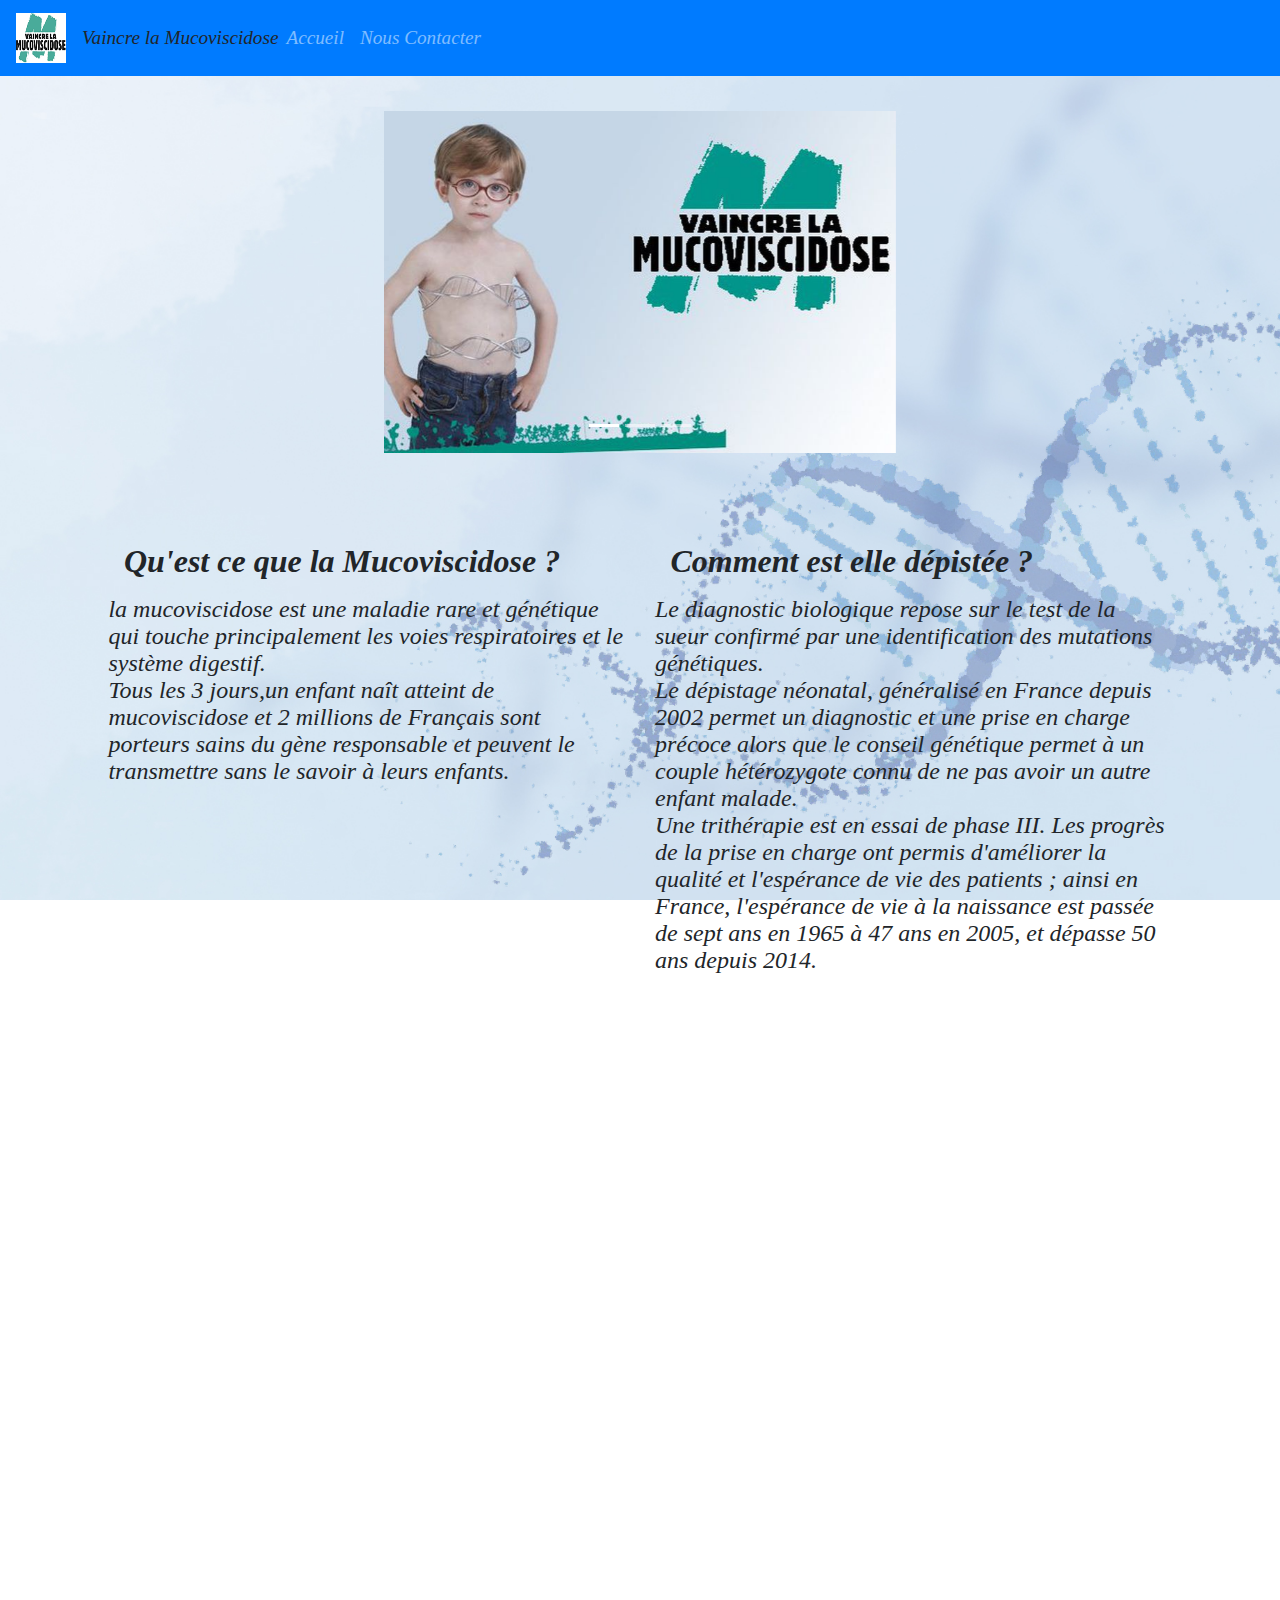
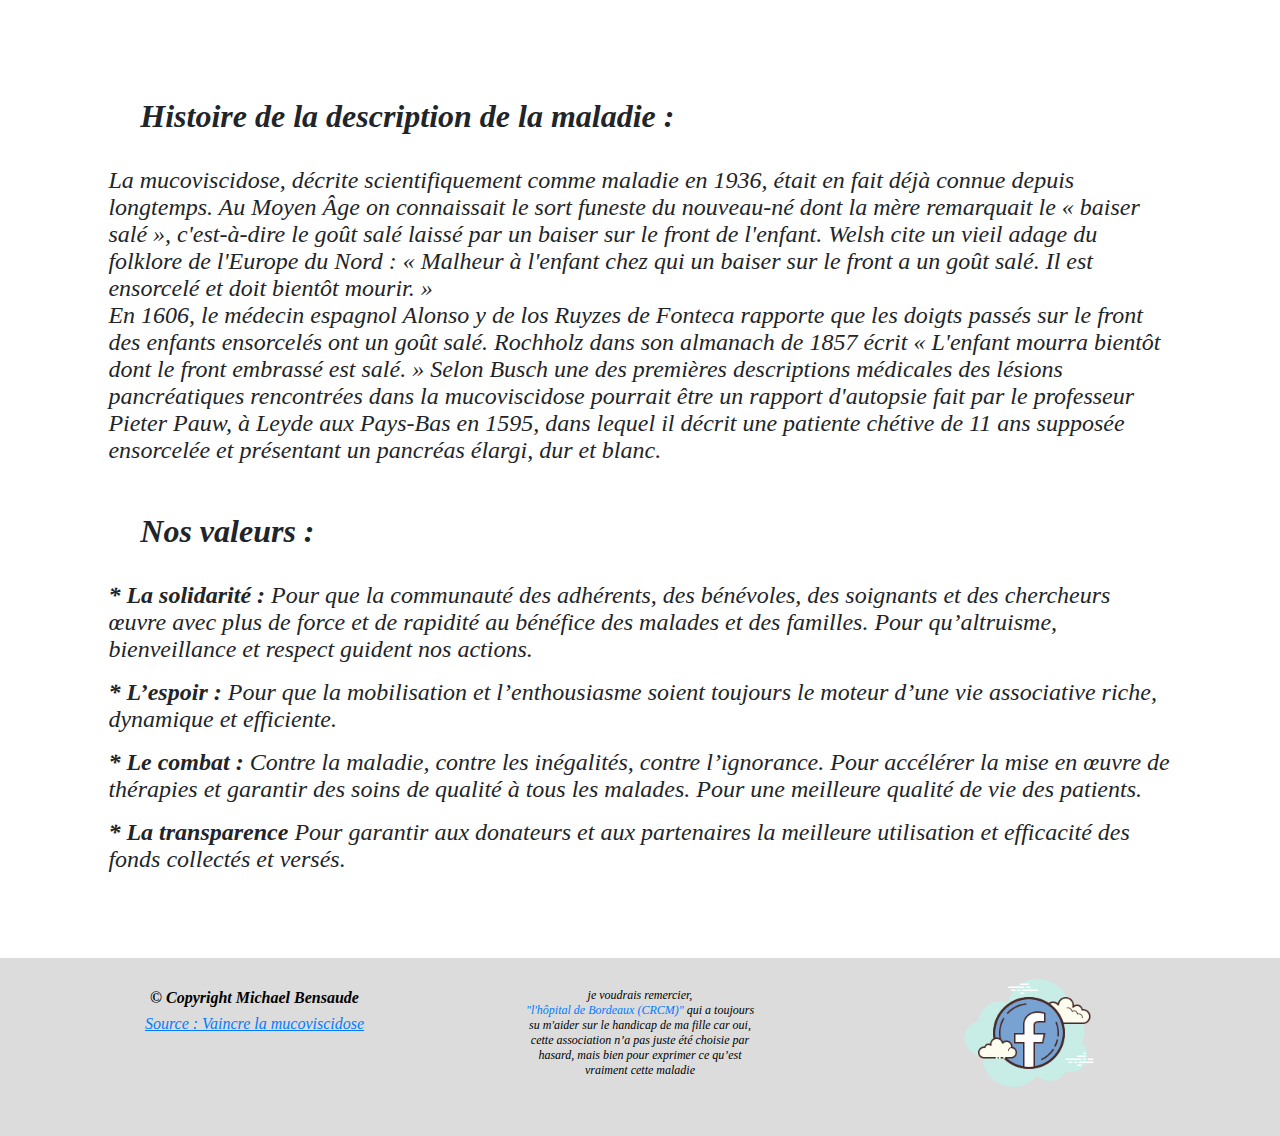
<file: index.html>
<!DOCTYPE html>
<html lang="fr">

<head>
    <meta charset="UTF-8">
    <meta name="viewport" content="width=device-width, initial-scale=1 user-scalable=0">
    <!-- a ne pas négliger il est important pour la présentation fluide  du Framework Bootstrap-->
    <link rel="stylesheet" href="https://stackpath.bootstrapcdn.com/bootstrap/4.3.1/css/bootstrap.min.css" integrity="sha384-ggOyR0iXCbMQv3Xipma34MD+dH/1fQ784/j6cY/iJTQUOhcWr7x9JvoRxT2MZw1T" crossorigin="anonymous">



    <!-- CSS only -->
    <link rel="stylesheet" href="style.css">
    <title> Vaincre la mucoviscidose</title>
</head>

<body>
    <!-- ceci est la presentation de ma navbar avec le Framework Bootstrap-->
    <nav class="navbar navbar-dark bg-primary navbar navbar-expand-lg">
        <a href="index.html" class="navbar-brand"> <img src="logo.png" alt="logo du site" width="50px" height="50px"></a> Vaincre la Mucoviscidose</a>
        <button type="button" class="navbar-toggler" data-toggle="collapse" data-target="#navbarNavDropdown" aria-controls="navbarNavDropdown" aria-expanded="false" aria-label="Toggle navigation">
            <svg xmlns="http://www.w3.org/2000/svg" width="16" height="16" fill="currentColor" class="bi bi-collection-fill" viewBox="0 0 16 16">
                <path d="M0 13a1.5 1.5 0 0 0 1.5 1.5h13A1.5 1.5 0 0 0 16 13V6a1.5 1.5 0 0 0-1.5-1.5h-13A1.5 1.5 0 0 0 0 6v7z"/>
                <path fill-rule="evenodd" d="M2 3a.5.5 0 0 0 .5.5h11a.5.5 0 0 0 0-1h-11A.5.5 0 0 0 2 3zm2-2a.5.5 0 0 0 .5.5h7a.5.5 0 0 0 0-1h-7A.5.5 0 0 0 4 1z"/>
              </svg>
        </button>
        <div class="collapse navbar-collapse" id="navbarNavDropdown">

            <ul class="navbar-nav">
                <li class="nav-item">
                    <a href="index.html" class="nav-link"> Accueil</a>
                </li>
                <li class="nav-item">
                    <a href="nous contacter.html" class="nav-link"> Nous Contacter</a>

            </ul>
        </div>

    </nav>
    <!-- fin de la limitation de la NavBar-->








    <!-- conteneur du carousel -->
    <div id="carousel-appdev" class="carousel slide" data-ride="carousel" data-interval="3000">
        <!-- Indicators -->
        <ol class="carousel-indicators">
            <li data-target="#carousel-appdev" data-slide-to="0" class="active"></li>
            <li data-target="#carousel-appdev" data-slide-to="1"></li>
            <li data-target="#carousel-appdev" data-slide-to="2"></li>

        </ol>


        <div class="carousel-inner" role="listbox">
            <div class="carousel-item active">
                <img src="un.jpg" alt="first-picture">
                <div class="carousel-caption">

                </div>
            </div>
            <div class="carousel-item">
                <img src="deux.jpg" alt="second-picture">
                <div class="carousel-caption">

                </div>
            </div>
            <div class="carousel-item">

                <img src="trois.jpg" alt="thired-picture">
                <div class="carousel-caption">

                </div>
            </div>


        </div>

    </div>


    <!-- fin du conteneur du carousel -->


    <!-- conteneur de l'article en Bootstrap -->
    <section>

        <article>


            <div class="container">
                <div class="row">
                    <div class="col-lg-6">
                        <h3> Qu'est ce que la Mucoviscidose ?

                        </h3>
                        <p> la mucoviscidose est une maladie rare et génétique qui touche principalement les voies respiratoires et le système digestif.<br/> Tous les 3 jours,un enfant naît atteint de mucoviscidose et 2 millions de Français sont porteurs
                            sains du gène responsable et peuvent le transmettre sans le savoir à leurs enfants.
                        </p>
                    </div>


                    <div class="col-lg-6">


                        <h3> Comment est elle dépistée ?

                        </h3>
                        <p>
                            Le diagnostic biologique repose sur le test de la sueur confirmé par une identification des mutations génétiques.<br/> Le dépistage néonatal, généralisé en France depuis 2002 permet un diagnostic et une prise en charge précoce
                            alors que le conseil génétique permet à un couple hétérozygote connu de ne pas avoir un autre enfant malade. <br/>Une trithérapie est en essai de phase III. Les progrès de la prise en charge ont permis d'améliorer la qualité
                            et l'espérance de vie des patients ; ainsi en France, l'espérance de vie à la naissance est passée de sept ans en 1965 à 47 ans en 2005, et dépasse 50 ans depuis 2014.
                        </p>

                    </div>
                </div>



                <div class="embed-responsive">

                    <div class="embed-responsive embed-responsive-16by9">


                        <iframe width="560" height="315" src="https://www.youtube.com/embed/od5AP6hMatw" frameborder="0" allow="accelerometer; autoplay; clipboard-write; encrypted-media; gyroscope; picture-in-picture" allowfullscreen></iframe>
                    </div>
                </div>



            </div>
            </div>
            </div>



        </article>
        <div class="container">
            <div class="row">
                <div class="col-lg-12">
                    <h3> Histoire de la description de la maladie :

                    </h3>
                    <p>

                        La mucoviscidose, décrite scientifiquement comme maladie en 1936, était en fait déjà connue depuis longtemps. Au Moyen Âge on connaissait le sort funeste du nouveau-né dont la mère remarquait le « baiser salé », c'est-à-dire le goût salé laissé par un
                        baiser sur le front de l'enfant. Welsh cite un vieil adage du folklore de l'Europe du Nord : « Malheur à l'enfant chez qui un baiser sur le front a un goût salé. Il est ensorcelé et doit bientôt mourir. » <br/>En
                        1606, le médecin espagnol Alonso y de los Ruyzes de Fonteca rapporte que les doigts passés sur le front des enfants ensorcelés ont un goût salé. Rochholz dans son almanach de 1857 écrit « L'enfant mourra bientôt dont le front embrassé
                        est salé. » Selon Busch une des premières descriptions médicales des lésions pancréatiques rencontrées dans la mucoviscidose pourrait être un rapport d'autopsie fait par le professeur Pieter Pauw, à Leyde aux Pays-Bas en 1595,
                        dans lequel il décrit une patiente chétive de 11 ans supposée ensorcelée et présentant un pancréas élargi, dur et blanc.
                    </p>

                </div>
                <div class="col-lg-12">
                    <h3> Nos valeurs :

                    </h3>

                    <p> <b>  * La solidarité :</b> Pour que la communauté des adhérents, des bénévoles, des soignants et des chercheurs œuvre avec plus de force et de rapidité au bénéfice des malades et des familles. Pour qu’altruisme, bienveillance et respect
                        guident nos actions.</p>




                    <p> <b> *  L’espoir :</b> Pour que la mobilisation et l’enthousiasme soient toujours le moteur d’une vie associative riche, dynamique et efficiente. </p>

                    <p> <b>  *  Le combat :</b> Contre la maladie, contre les inégalités, contre l’ignorance. Pour accélérer la mise en œuvre de thérapies et garantir des soins de qualité à tous les malades. Pour une meilleure qualité de vie des patients.
                    </p>

                    <p> <b>  * La transparence </b> Pour garantir aux donateurs et aux partenaires la meilleure utilisation et efficacité des fonds collectés et versés. </p>
                </div>

            </div>
        </div>




        </article>
    </section>
    <!-- fin de l'article-->

    <!-- ceci est la constrction de mon footer elle devra etre codé en Bootrap pour etre Repsonsive et etre appliqué sur toute le site -->


    <footer>
        <div class="container-footer">
            <div class="row">
                <div class="col lg-3">
                    <h5> <b>© Copyright Michael Bensaude</b> </h5>
                    <a href="https://www.vaincrelamuco.org/"> <u>  Source : Vaincre la mucoviscidose</u></a>
                </div>
                <div id="paragraphe-footer">

                    <p>je voudrais remercier,<br/>
                        <a href="https://www.chu-bordeaux.fr/Les-unités-médicales/CRCM-pédiatrique/">"l'hôpital de Bordeaux (CRCM)"</a> qui a toujours su m'aider sur le handicap de ma fille car oui, cette association n’a pas juste été choisie par hasard,
                        mais bien pour exprimer ce qu’est vraiment cette maladie</p>


                </div>
                <div class="col lg-3">
                    <a href="https://www.facebook.com/VaincrelaMucoviscidose/">
                        <img src="facebook-icon.png" width="150px">
                    </a>
                </div>
            </div>

        </div>

    </footer>
    <script src="https://code.jquery.com/jquery-3.3.1.slim.min.js" integrity="sha384-q8i/X+965DzO0rT7abK41JStQIAqVgRVzpbzo5smXKp4YfRvH+8abtTE1Pi6jizo" crossorigin="anonymous"></script>

    <script src="https://stackpath.bootstrapcdn.com/bootstrap/4.3.1/js/bootstrap.min.js" integrity="sha384-JjSmVgyd0p3pXB1rRibZUAYoIIy6OrQ6VrjIEaFf/nJGzIxFDsf4x0xIM+B07jRM" crossorigin="anonymous"></script>

</body>

</html>
</file>
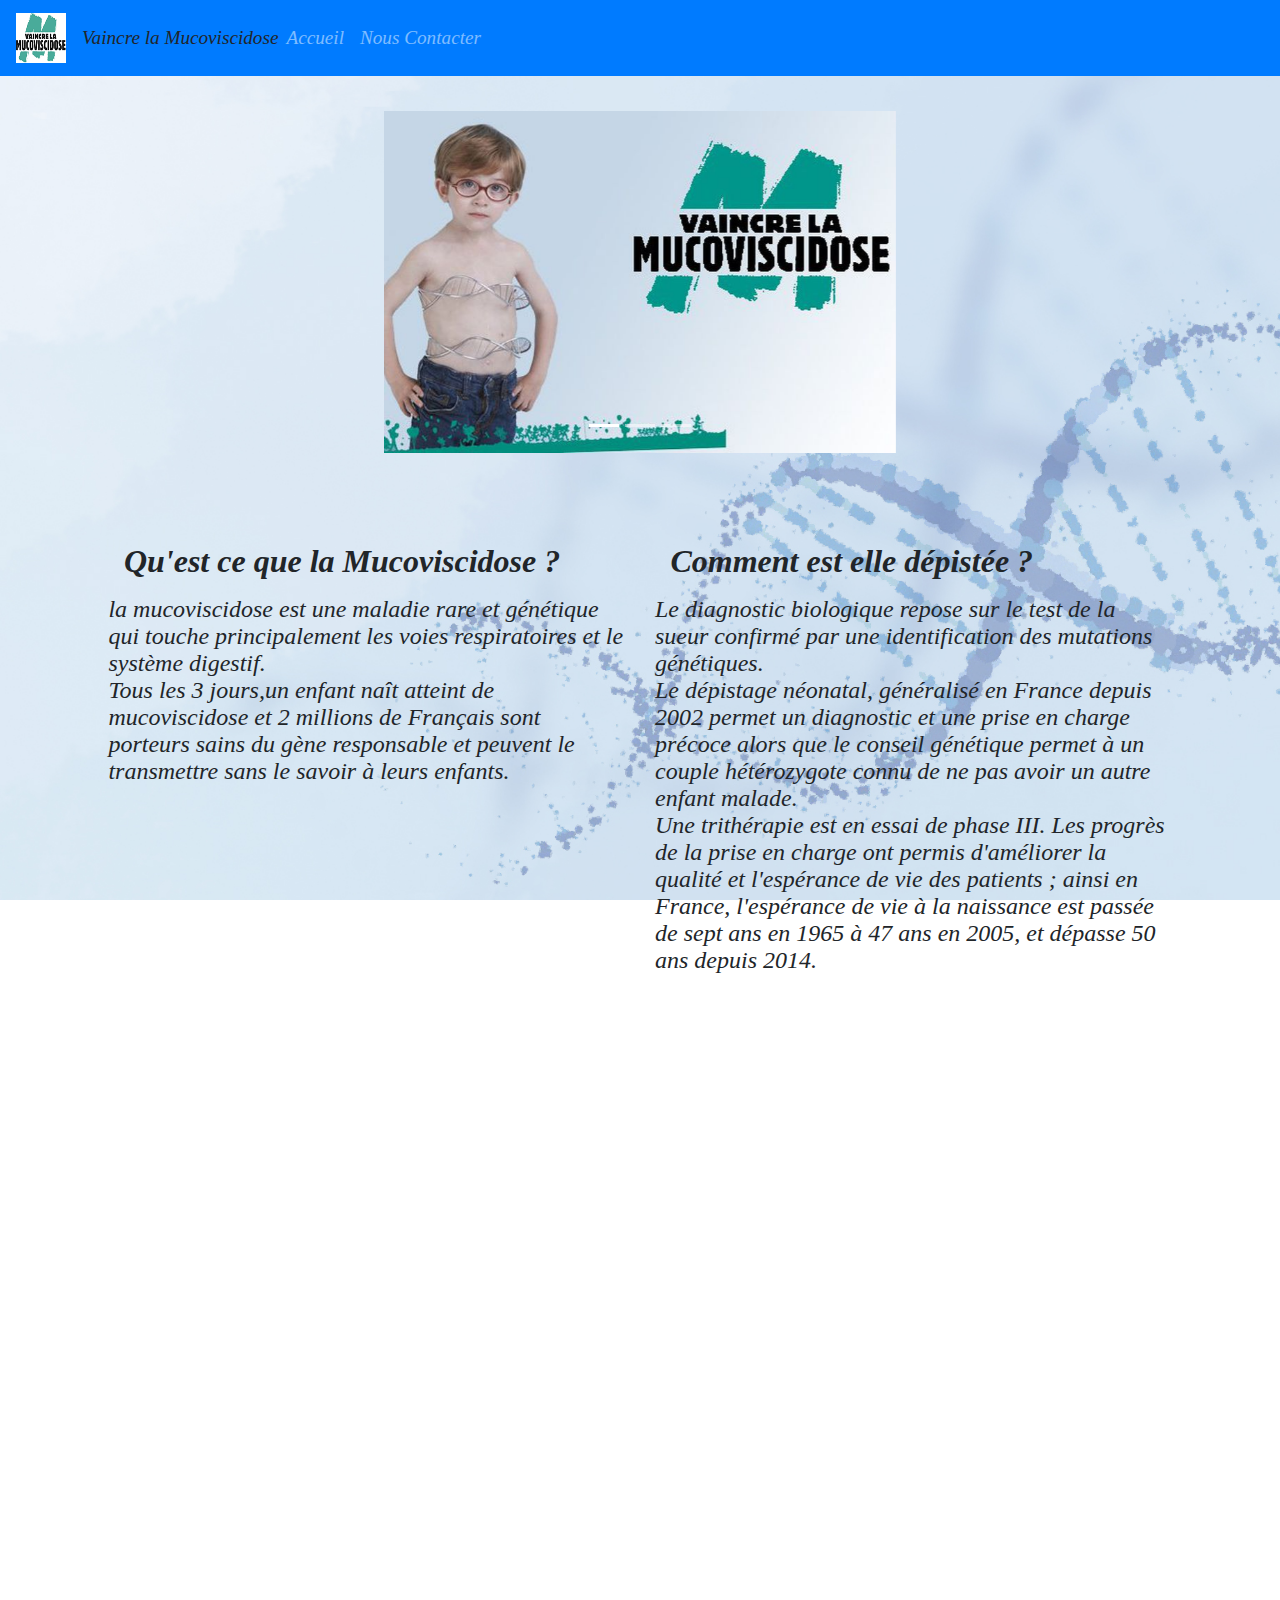
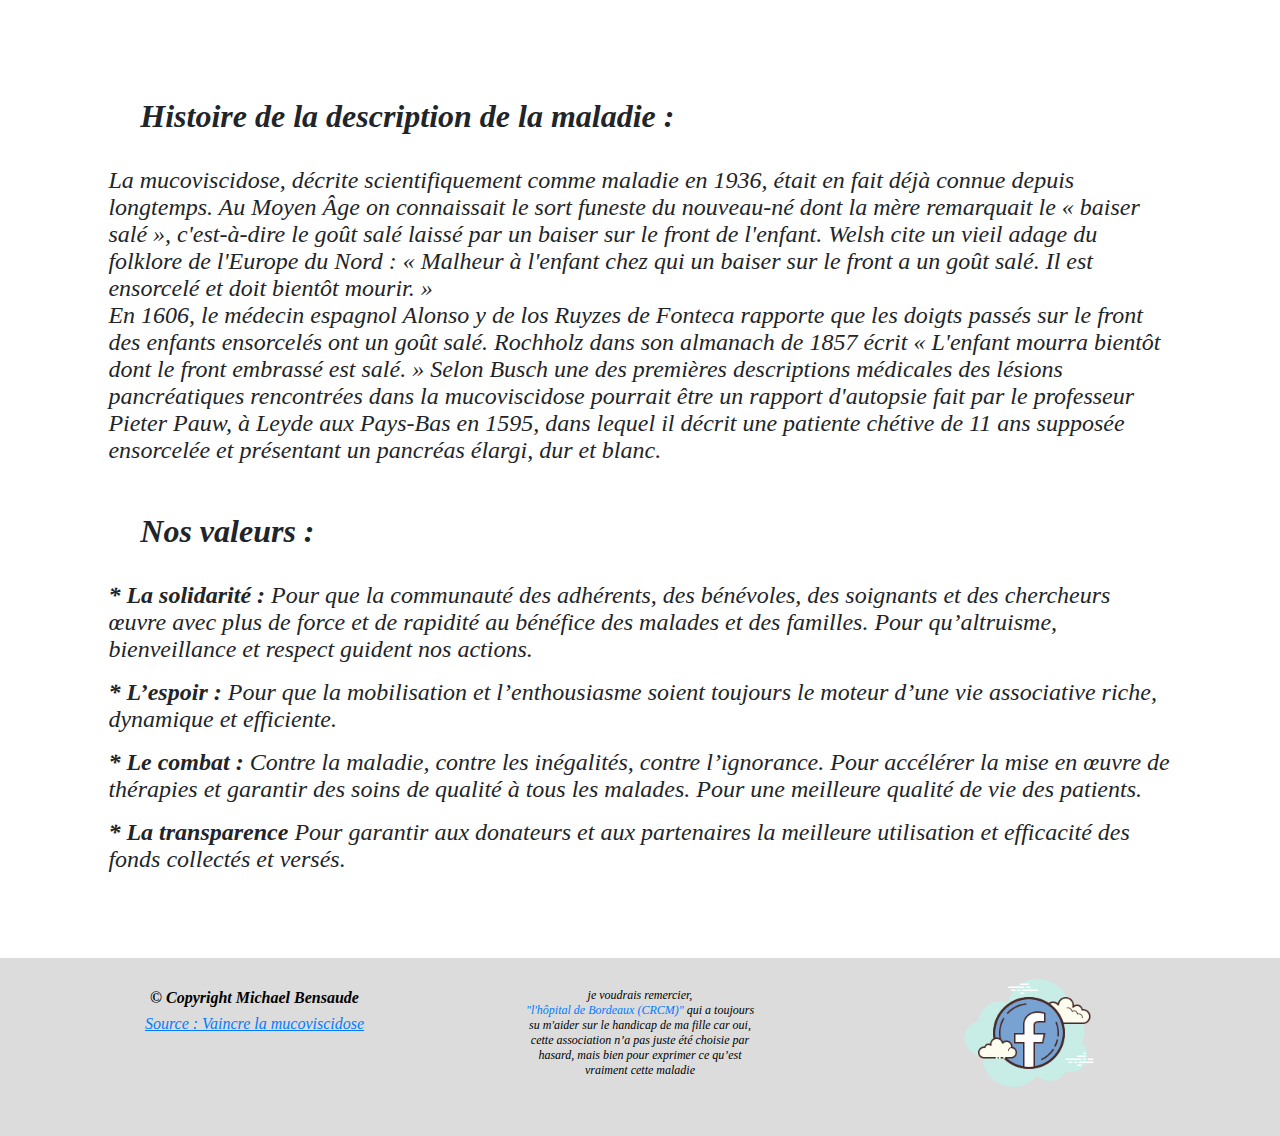
<file: accueil.html>
<!DOCTYPE html>
<html lang="fr">

<head>
    <meta charset="UTF-8">
    <meta name="viewport" content="width=device-width, initial-scale=1 user-scalable=0">
    <!-- a ne pas négliger il est important pour la présentation fluide  du Framework Bootstrap-->
    <link rel="stylesheet" href="https://stackpath.bootstrapcdn.com/bootstrap/4.3.1/css/bootstrap.min.css" integrity="sha384-ggOyR0iXCbMQv3Xipma34MD+dH/1fQ784/j6cY/iJTQUOhcWr7x9JvoRxT2MZw1T" crossorigin="anonymous">



    <!-- CSS only -->
    <link rel="stylesheet" href="style.css">
    <title> Vaincre la mucoviscidose</title>
</head>

<body>
    <!-- ceci est la presentation de ma navbar avec le Framework Bootstrap-->
    <nav class="navbar navbar-dark bg-primary navbar navbar-expand-lg">
        <a href="acceuil.html" class="navbar-brand"> <img src="logo.png" alt="logo du site" width="50px" height="50px"></a> Vaincre la Mucoviscidose</a>
        <button type="button" class="navbar-toggler" data-toggle="collapse" data-target="#navbarNavDropdown" aria-controls="navbarNavDropdown" aria-expanded="false" aria-label="Toggle navigation">
            <svg xmlns="http://www.w3.org/2000/svg" width="16" height="16" fill="currentColor" class="bi bi-collection-fill" viewBox="0 0 16 16">
                <path d="M0 13a1.5 1.5 0 0 0 1.5 1.5h13A1.5 1.5 0 0 0 16 13V6a1.5 1.5 0 0 0-1.5-1.5h-13A1.5 1.5 0 0 0 0 6v7z"/>
                <path fill-rule="evenodd" d="M2 3a.5.5 0 0 0 .5.5h11a.5.5 0 0 0 0-1h-11A.5.5 0 0 0 2 3zm2-2a.5.5 0 0 0 .5.5h7a.5.5 0 0 0 0-1h-7A.5.5 0 0 0 4 1z"/>
              </svg>
        </button>
        <div class="collapse navbar-collapse" id="navbarNavDropdown">

            <ul class="navbar-nav">
                <li class="nav-item">
                    <a href="accueil.html" class="nav-link"> Accueil</a>
                </li>
                <li class="nav-item">
                    <a href="nous contacter.html" class="nav-link"> Nous Contacter</a>

            </ul>
        </div>

    </nav>
    <!-- fin de la limitation de la NavBar-->








    <!-- conteneur du carousel -->
    <div id="carousel-appdev" class="carousel slide" data-ride="carousel" data-interval="3000">
        <!-- Indicators -->
        <ol class="carousel-indicators">
            <li data-target="#carousel-appdev" data-slide-to="0" class="active"></li>
            <li data-target="#carousel-appdev" data-slide-to="1"></li>
            <li data-target="#carousel-appdev" data-slide-to="2"></li>

        </ol>


        <div class="carousel-inner" role="listbox">
            <div class="carousel-item active">
                <img src="un.jpg" alt="first-picture">
                <div class="carousel-caption">

                </div>
            </div>
            <div class="carousel-item">
                <img src="deux.jpg" alt="second-picture">
                <div class="carousel-caption">

                </div>
            </div>
            <div class="carousel-item">

                <img src="trois.jpg" alt="thired-picture">
                <div class="carousel-caption">

                </div>
            </div>


        </div>

    </div>


    <!-- fin du conteneur du carousel -->


    <!-- conteneur de l'article en Bootstrap -->
    <section>

        <article>


            <div class="container">
                <div class="row">
                    <div class="col-lg-6">
                        <h3> Qu'est ce que la Mucoviscidose ?

                        </h3>
                        <p> la mucoviscidose est une maladie rare et génétique qui touche principalement les voies respiratoires et le système digestif.<br/> Tous les 3 jours,un enfant naît atteint de mucoviscidose et 2 millions de Français sont porteurs
                            sains du gène responsable et peuvent le transmettre sans le savoir à leurs enfants.
                        </p>
                    </div>


                    <div class="col-lg-6">


                        <h3> Comment est elle dépistée ?

                        </h3>
                        <p>
                            Le diagnostic biologique repose sur le test de la sueur confirmé par une identification des mutations génétiques.<br/> Le dépistage néonatal, généralisé en France depuis 2002 permet un diagnostic et une prise en charge précoce
                            alors que le conseil génétique permet à un couple hétérozygote connu de ne pas avoir un autre enfant malade. <br/>Une trithérapie est en essai de phase III. Les progrès de la prise en charge ont permis d'améliorer la qualité
                            et l'espérance de vie des patients ; ainsi en France, l'espérance de vie à la naissance est passée de sept ans en 1965 à 47 ans en 2005, et dépasse 50 ans depuis 2014.
                        </p>

                    </div>
                </div>



                <div class="embed-responsive">

                    <div class="embed-responsive embed-responsive-16by9">


                        <iframe width="560" height="315" src="https://www.youtube.com/embed/od5AP6hMatw" frameborder="0" allow="accelerometer; autoplay; clipboard-write; encrypted-media; gyroscope; picture-in-picture" allowfullscreen></iframe>
                    </div>
                </div>



            </div>
            </div>
            </div>



        </article>
        <div class="container">
            <div class="row">
                <div class="col-lg-12">
                    <h3> Histoire de la description de la maladie :

                    </h3>
                    <p>

                        La mucoviscidose, décrite scientifiquement comme maladie en 1936, était en fait déjà connue depuis longtemps. Au Moyen Âge on connaissait le sort funeste du nouveau-né dont la mère remarquait le « baiser salé », c'est-à-dire le goût salé laissé par un
                        baiser sur le front de l'enfant. Welsh cite un vieil adage du folklore de l'Europe du Nord : « Malheur à l'enfant chez qui un baiser sur le front a un goût salé. Il est ensorcelé et doit bientôt mourir. » <br/>En
                        1606, le médecin espagnol Alonso y de los Ruyzes de Fonteca rapporte que les doigts passés sur le front des enfants ensorcelés ont un goût salé. Rochholz dans son almanach de 1857 écrit « L'enfant mourra bientôt dont le front embrassé
                        est salé. » Selon Busch une des premières descriptions médicales des lésions pancréatiques rencontrées dans la mucoviscidose pourrait être un rapport d'autopsie fait par le professeur Pieter Pauw, à Leyde aux Pays-Bas en 1595,
                        dans lequel il décrit une patiente chétive de 11 ans supposée ensorcelée et présentant un pancréas élargi, dur et blanc.
                    </p>

                </div>
                <div class="col-lg-12">
                    <h3> Nos valeurs :

                    </h3>

                    <p> <b>  * La solidarité :</b> Pour que la communauté des adhérents, des bénévoles, des soignants et des chercheurs œuvre avec plus de force et de rapidité au bénéfice des malades et des familles. Pour qu’altruisme, bienveillance et respect
                        guident nos actions.</p>




                    <p> <b> *  L’espoir :</b> Pour que la mobilisation et l’enthousiasme soient toujours le moteur d’une vie associative riche, dynamique et efficiente. </p>

                    <p> <b>  *  Le combat :</b> Contre la maladie, contre les inégalités, contre l’ignorance. Pour accélérer la mise en œuvre de thérapies et garantir des soins de qualité à tous les malades. Pour une meilleure qualité de vie des patients.
                    </p>

                    <p> <b>  * La transparence </b> Pour garantir aux donateurs et aux partenaires la meilleure utilisation et efficacité des fonds collectés et versés. </p>
                </div>

            </div>
        </div>




        </article>
    </section>
    <!-- fin de l'article-->

    <!-- ceci est la constrction de mon footer elle devra etre codé en Bootrap pour etre Repsonsive et etre appliqué sur toute le site -->


    <footer>
        <div class="container-footer">
            <div class="row">
                <div class="col lg-3">
                    <h5> <b>© Copyright Michael Bensaude</b> </h5>
                    <a href="https://www.vaincrelamuco.org/"> <u>  Source : Vaincre la mucoviscidose</u></a>
                </div>
                <div id="paragraphe-footer">

                    <p>je voudrais remercier,<br/>
                        <a href="https://www.chu-bordeaux.fr/Les-unités-médicales/CRCM-pédiatrique/">"l'hôpital de Bordeaux (CRCM)"</a> qui a toujours su m'aider sur le handicap de ma fille car oui, cette association n’a pas juste été choisie par hasard,
                        mais bien pour exprimer ce qu’est vraiment cette maladie</p>


                </div>
                <div class="col lg-3">
                    <a href="https://www.facebook.com/VaincrelaMucoviscidose/">
                        <img src="facebook-icon.png" width="150px">
                    </a>
                </div>
            </div>

        </div>

    </footer>
    <script src="https://code.jquery.com/jquery-3.3.1.slim.min.js" integrity="sha384-q8i/X+965DzO0rT7abK41JStQIAqVgRVzpbzo5smXKp4YfRvH+8abtTE1Pi6jizo" crossorigin="anonymous"></script>

    <script src="https://stackpath.bootstrapcdn.com/bootstrap/4.3.1/js/bootstrap.min.js" integrity="sha384-JjSmVgyd0p3pXB1rRibZUAYoIIy6OrQ6VrjIEaFf/nJGzIxFDsf4x0xIM+B07jRM" crossorigin="anonymous"></script>

</body>

</html>
</file>
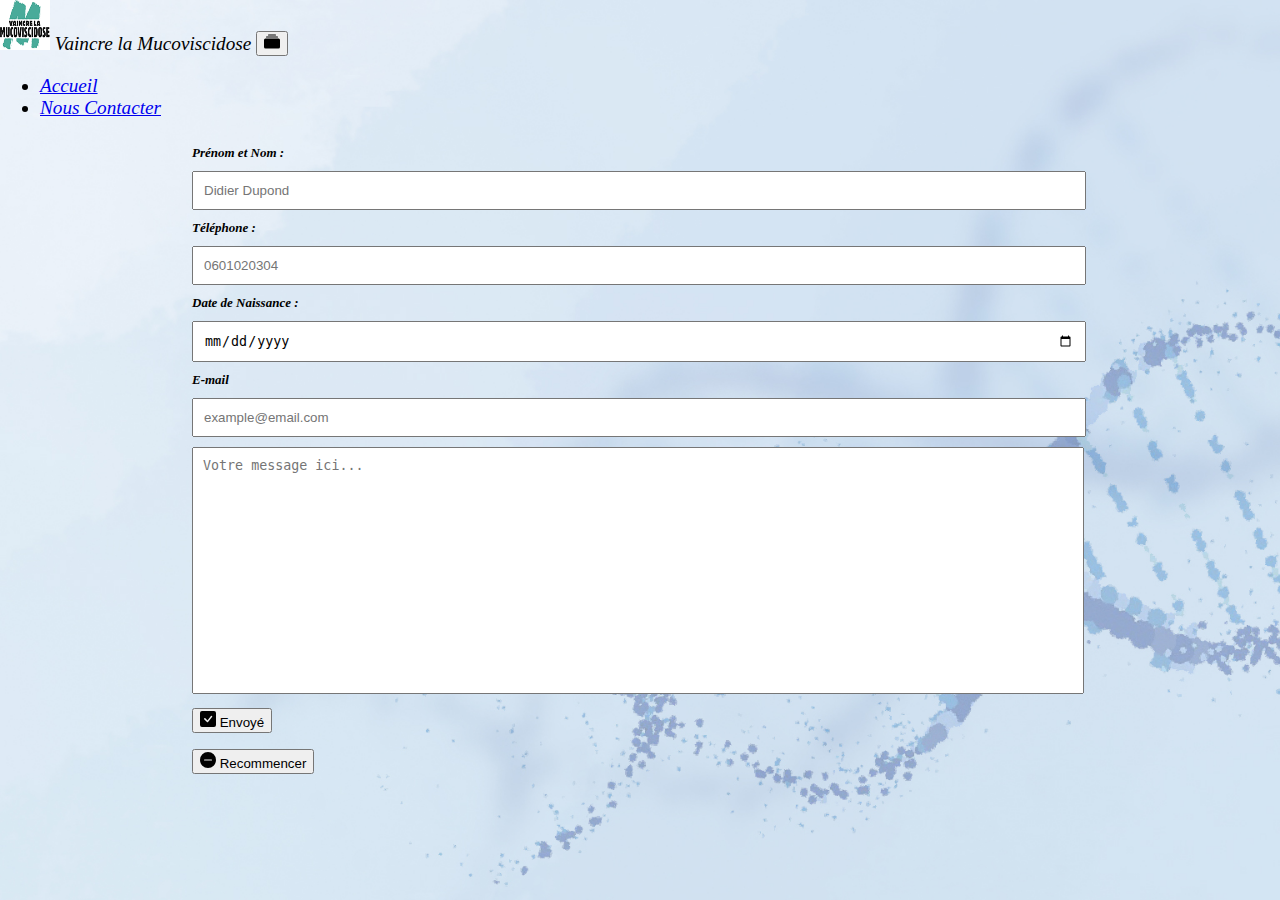
<file: nous contacter.html>
<!DOCTYPE html>
<html lang="en">

<head>
    <meta charset="UTF-8">
    <meta name="viewport" content="width=device-width, initial-scale=1">

    <link href="https://cdn.jsdelivr.net/npm/bootstrap@5.0.0-beta1/dist/css/bootstrap.min.css" rel="stylesheet" integrity="sha384-giJF6kkoqNQ00vy+HMDP7azOuL0xtbfIcaT9wjKHr8RbDVddVHyTfAAsrekwKmP1" crossorigin="anonymous">
    <link rel="stylesheet" href="style.css">
    <title>Nous contacter </title>
</head>

<body>


    <nav class="navbar navbar-dark bg-primary navbar navbar-expand-lg">
        <a href="index.html" class="navbar-brand"> <img src="logo.png" alt="logo du site" width="50px" height="50px"></a> Vaincre la Mucoviscidose</a>
        <button type="button" class="navbar-toggler" data-toggle="collapse" data-target="#navbarNavDropdown" aria-controls="navbarNavDropdown" aria-expanded="false" aria-label="Toggle navigation">
            <svg xmlns="http://www.w3.org/2000/svg" width="16" height="16" fill="currentColor" class="bi bi-collection-fill" viewBox="0 0 16 16">
                <path d="M0 13a1.5 1.5 0 0 0 1.5 1.5h13A1.5 1.5 0 0 0 16 13V6a1.5 1.5 0 0 0-1.5-1.5h-13A1.5 1.5 0 0 0 0 6v7z"/>
                <path fill-rule="evenodd" d="M2 3a.5.5 0 0 0 .5.5h11a.5.5 0 0 0 0-1h-11A.5.5 0 0 0 2 3zm2-2a.5.5 0 0 0 .5.5h7a.5.5 0 0 0 0-1h-7A.5.5 0 0 0 4 1z"/>
              </svg>
        </button>
        <div class="collapse navbar-collapse" id="navbarNavDropdown">

            <ul class="navbar-nav">
                <li class="nav-item">
                    <a href="index.html" class="nav-link"> Accueil</a>
                </li>
                <li class="nav-item">
                    <a href="nous contacter.html" class="nav-link"> Nous Contacter</a>

            </ul>
        </div>

    </nav>

    <!-- devra presenter un formulaire de contact conntenant  nom prenom adressse  mail  -->


    <form method="GET">
        <label for="username"> Prénom et Nom :</label>
        <input type="text" name="username" id="username" placeholder="Didier Dupond" required>

        <label for="phone"> Téléphone :</label>
        <input type="phone" name="phone" id="phone" placeholder="0601020304" required>

        <label for="birthdate"> Date de Naissance :</label>
        <input type="date" name="birthdate" id="birthdate" placeholder="01/01/2000" required>


        <label for="email">E-mail </label>
        <input type="email" name="email" id="email" placeholder="example@email.com" required>

        <textarea name="comment" cols="50" rows="15" id="comment" placeholder="Votre message ici..." required></textarea>
        </BR>
        <button type="submit" class="btn btn-success btn-lg "> 
            <svg xmlns="http://www.w3.org/2000/svg" width="16" height="16" fill="currentColor" class="bi bi-check-square-fill" viewBox="0 0 16 16">
                <path d="M2 0a2 2 0 0 0-2 2v12a2 2 0 0 0 2 2h12a2 2 0 0 0 2-2V2a2 2 0 0 0-2-2H2zm10.03 4.97a.75.75 0 0 1 .011 1.05l-3.992 4.99a.75.75 0 0 1-1.08.02L4.324 8.384a.75.75 0 1 1 1.06-1.06l2.094 2.093 3.473-4.425a.75.75 0 0 1 1.08-.022z"/>
              </svg>
            Envoyé 
             </button>
        </BR>
        </BR>
        <button type="reset" class="btn btn-danger btn-lg "> 
            <svg xmlns="http://www.w3.org/2000/svg" width="16" height="16" fill="currentColor" class="bi bi-dash-circle-fill" viewBox="0 0 16 16">
                <path d="M16 8A8 8 0 1 1 0 8a8 8 0 0 1 16 0zM4.5 7.5a.5.5 0 0 0 0 1h7a.5.5 0 0 0 0-1h-7z"/>
              </svg>
             Recommencer
             </button>





    </form>



    <script src="https://code.jquery.com/jquery-3.3.1.slim.min.js" integrity="sha384-q8i/X+965DzO0rT7abK41JStQIAqVgRVzpbzo5smXKp4YfRvH+8abtTE1Pi6jizo" crossorigin="anonymous"></script>
    <script src="https://cdnjs.cloudflare.com/ajax/libs/popper.js/1.14.7/umd/popper.min.js" integrity="sha384-UO2eT0CpHqdSJQ6hJty5KVphtPhzWj9WO1clHTMGa3JDZwrnQq4sF86dIHNDz0W1" crossorigin="anonymous"></script>
    <script src="https://stackpath.bootstrapcdn.com/bootstrap/4.3.1/js/bootstrap.min.js" integrity="sha384-JjSmVgyd0p3pXB1rRibZUAYoIIy6OrQ6VrjIEaFf/nJGzIxFDsf4x0xIM+B07jRM" crossorigin="anonymous"></script>
</body>

</html>
</file>
<file: style.css>
body {
    margin: 0;
    padding: 0;
    background: url(walllpaper.jpg) center fixed;
    background-repeat: no-repeat;
    background-size: cover;
    -webkit-background-size: cover;
    font: italic 1.2em "Fira Sans", serif;
}


/* pensée de maniere responsive grace a bootstrap devra cependant repecter une margin left de 2% */


/*  devra contenir la dimension du carousel avec une proportion de 40% par rapport a sa taille d'origine et de maniere responsivve avec un margin auto */

#carousel-appdev {
    width: 40%;
    margin: 0 auto;
    margin-top: 35px;
    margin-bottom: 35px;
}

.carousel-item img {
    width: 100%;
    height: 50%;
    height: auto;
}


/* disposition des differents articles ou  contenu du site sur la partie article */

h3 {
    font-weight: bolder;
    font-size: 32px;
}

.container h3 {
    margin: 0 auto;
    padding: 3%;
}

.container {
    padding: 3%;
    position: relative;
    font-size: 24px;
}

@media screen and (max-width :1024px) {
    #carousel-appdev {
        width: 80%;
    }
}

#valeur {
    position: relative;
    margin-left: 30%;
}

textarea {
    resize: none;
}

#formulaire {
    display: block;
}


/*  contient la page nous contacter  ( le formulaire qu'il contient 
devra avoir un border lightgrey solid de 1px et un backroundcolor grey ex(255,233,255,0.25)*/

form {
    max-width: 100%;
    margin-left: 15%;
    margin-top: 2%;
    font-size: small;
}

form label {
    display: block;
    font-weight: bold;
    margin-bottom: 10px;
    margin-left: 2;
}

label.inline-label {
    display: inline-block;
}

fieldset {
    border: 1px solid lightgray;
    background-color: rgba(225, 233, 255, 0.25);
}

legend {
    font-style: italic;
    font-size: 1.1em;
    padding: 5px;
}

form select,
form input,
form textarea {
    display: inline-block;
    margin-bottom: 10px;
    padding: 10px;
    width: 80%;
}

.container-footer,
h5,
h6,
#paragraphe-footer p {
    background-color: gainsboro;
    color: black;
    text-align: center;
    font-size: 16px;
    margin-top: 30px;
}

#paragraphe-footer p {
    font-size: 12px;
    height: 132px;
    width: 232px;
}
</file>
